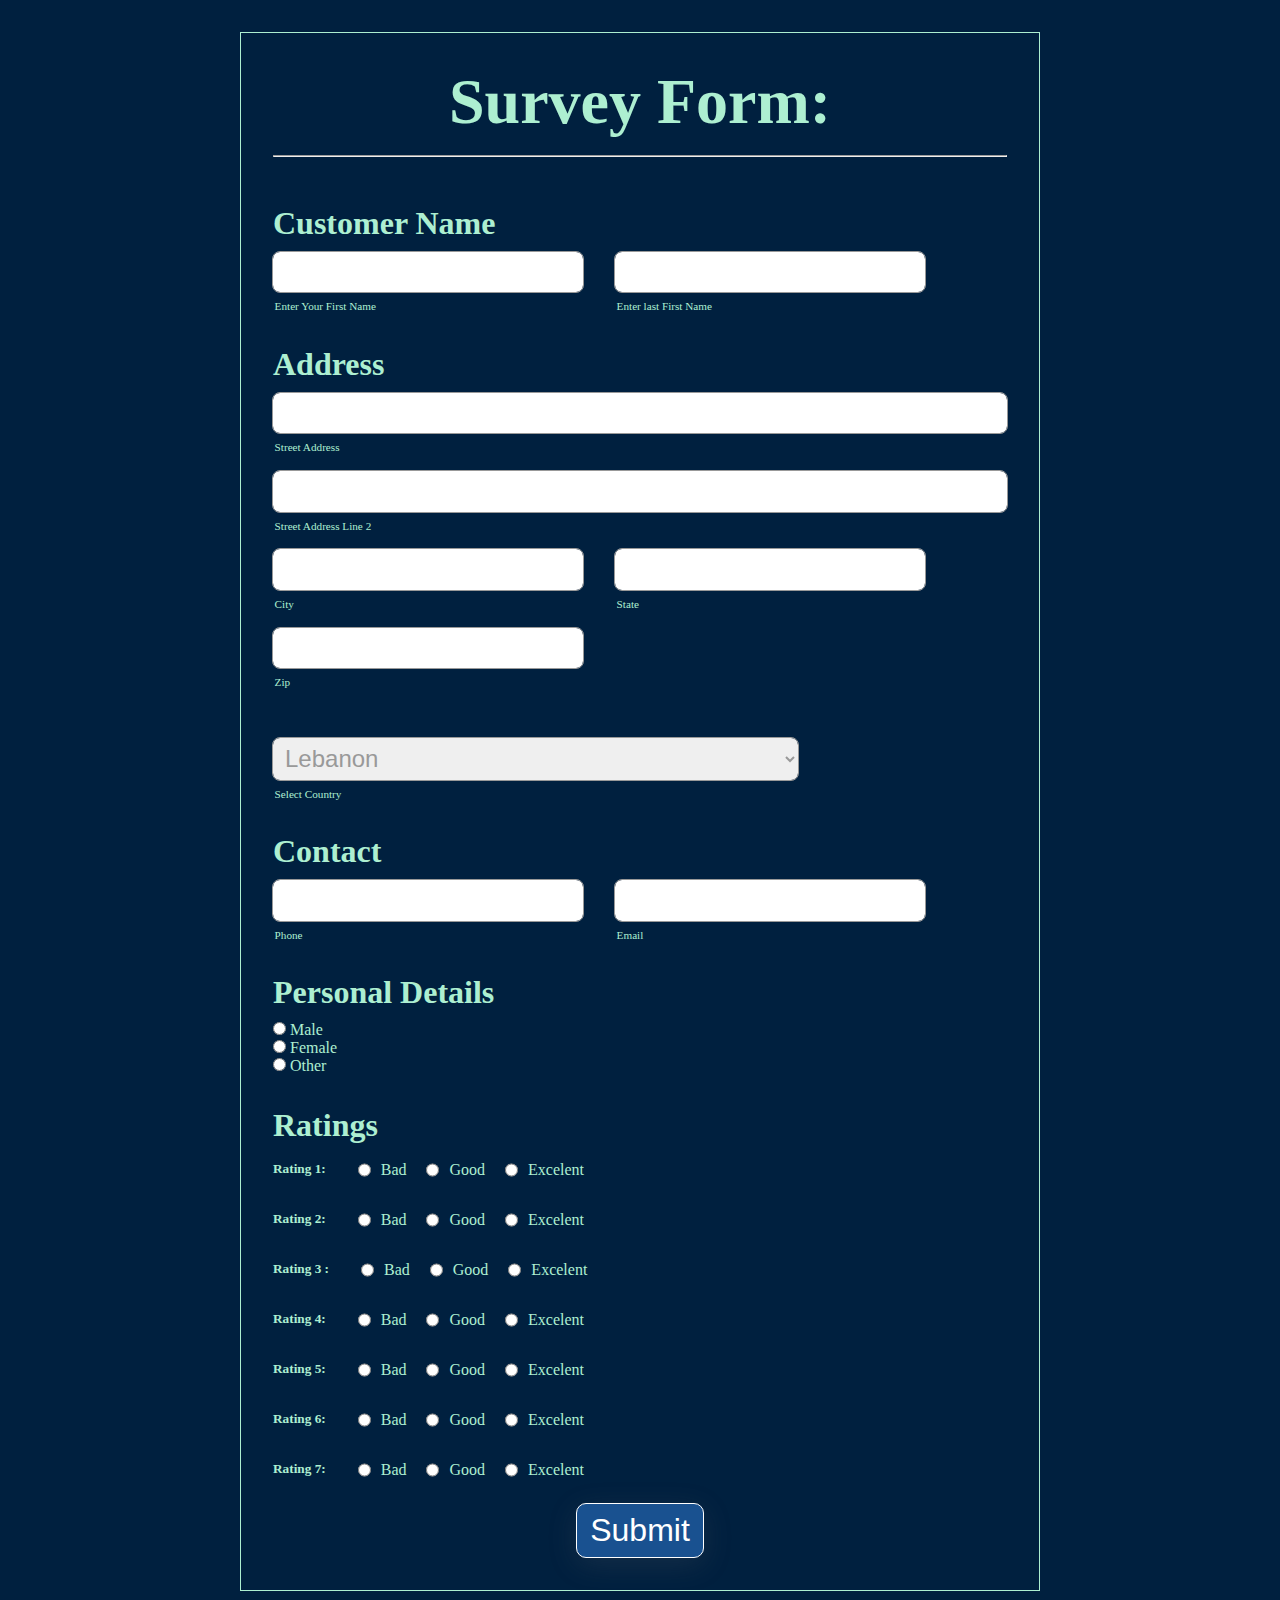
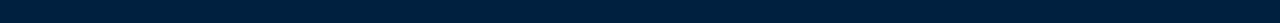
<file: index.html>
<html>
 <head>
   <title>SURVEY FORM</title>
   <link href="survey-form.css" rel="stylesheet">
  </head>
<body>
  <div class="container">
  <h1 class="main-heading">Survey Form:</h1>
  <hr>
  <form class="form-class">

    <div class="form-control">

      <div class="heading-field">
        <h3 class="field-head">Customer Name </h3>
      </div>
      <div class="field-inputs">
        <div class="input-div">
          <input type="text" class="form-control-input" id="first-name" name="first name" required>
          <div id="first-name-help" class="help-text">Enter Your First Name</div>
        </div>
        <div class="input-div">
          <input type="text" class="form-control-input" id="last-name" name="last name" required>
          <div id="last-name-help" class="help-text">Enter last First Name</div>
        </div>
      </div>
    </div>

    <div class="form-control">

      <div class="heading-field">
        <h3 class="field-head">Address</h3>
      </div>

      <div>
        <div class="input-div">
          <input type="text" class="form-control-input" id="street-address" name="address" required>
          <div id="street-address-help" class="help-text">Street Address</div>
        </div>
      </div>
      <div>
        <div class="input-div">
          <input type="text" class="form-control-input" id="street-address-2" name="street" required>
          <div id="street-address-2-help" class="help-text">Street Address Line 2</div>
        </div>
      </div>

      <div class="field-inputs">
        <div class="input-div">
          <input type="text" class="form-control-input" id="city-name" name="city" required>
          <div id="city-help" class="help-text">City</div>
        </div>
        <div class="input-div">
          <input type="text" class="form-control-input" id="state-name" name="state" required>
          <div id="state-name-help" class="help-text">State</div>
        </div>
      </div>

      <div class="field-inputs">
        <div class="input-div">
          <input type="number" class="form-control-input" id="zip-code" name="zip" required>
          <div id="zip-code-help" class="help-text">Zip</div>
        </div>
        <div class="input-div">
          <select class="form-control-input" name="country" required>
            <option value="Afghanistan">Afghanistan</option>
            <option value="Albania">Albania</option>
            <option value="Algeria">Algeria</option>
            <option value="American Samoa">American Samoa</option>
            <option value="Andorra">Andorra</option>
            <option value="Angola">Angola</option>
            <option value="Anguilla">Anguilla</option>
            <option value="Antartica">Antarctica</option>
            <option value="Antigua and Barbuda">Antigua and Barbuda</option>
            <option value="Argentina">Argentina</option>
            <option value="Armenia">Armenia</option>
            <option value="Aruba">Aruba</option>
            <option value="Australia">Australia</option>
            <option value="Austria">Austria</option>
            <option value="Azerbaijan">Azerbaijan</option>
            <option value="Bahamas">Bahamas</option>
            <option value="Bahrain">Bahrain</option>
            <option value="Bangladesh">Bangladesh</option>
            <option value="Barbados">Barbados</option>
            <option value="Belarus">Belarus</option>
            <option value="Belgium">Belgium</option>
            <option value="Belize">Belize</option>
            <option value="Benin">Benin</option>
            <option value="Bermuda">Bermuda</option>
            <option value="Bhutan">Bhutan</option>
            <option value="Bolivia">Bolivia</option>
            <option value="Bosnia and Herzegowina">Bosnia and Herzegowina</option>
            <option value="Botswana">Botswana</option>
            <option value="Bouvet Island">Bouvet Island</option>
            <option value="Brazil">Brazil</option>
            <option value="British Indian Ocean Territory">British Indian Ocean Territory</option>
            <option value="Brunei Darussalam">Brunei Darussalam</option>
            <option value="Bulgaria">Bulgaria</option>
            <option value="Burkina Faso">Burkina Faso</option>
            <option value="Burundi">Burundi</option>
            <option value="Cambodia">Cambodia</option>
            <option value="Cameroon">Cameroon</option>
            <option value="Canada">Canada</option>
            <option value="Cape Verde">Cape Verde</option>
            <option value="Cayman Islands">Cayman Islands</option>
            <option value="Central African Republic">Central African Republic</option>
            <option value="Chad">Chad</option>
            <option value="Chile">Chile</option>
            <option value="China">China</option>
            <option value="Christmas Island">Christmas Island</option>
            <option value="Cocos Islands">Cocos (Keeling) Islands</option>
            <option value="Colombia">Colombia</option>
            <option value="Comoros">Comoros</option>
            <option value="Congo">Congo</option>
            <option value="Congo">Congo, the Democratic Republic of the</option>
            <option value="Cook Islands">Cook Islands</option>
            <option value="Costa Rica">Costa Rica</option>
            <option value="Cota D'Ivoire">Cote d'Ivoire</option>
            <option value="Croatia">Croatia (Hrvatska)</option>
            <option value="Cuba">Cuba</option>
            <option value="Cyprus">Cyprus</option>
            <option value="Czech Republic">Czech Republic</option>
            <option value="Denmark">Denmark</option>
            <option value="Djibouti">Djibouti</option>
            <option value="Dominica">Dominica</option>
            <option value="Dominican Republic">Dominican Republic</option>
            <option value="East Timor">East Timor</option>
            <option value="Ecuador">Ecuador</option>
            <option value="Egypt">Egypt</option>
            <option value="El Salvador">El Salvador</option>
            <option value="Equatorial Guinea">Equatorial Guinea</option>
            <option value="Eritrea">Eritrea</option>
            <option value="Estonia">Estonia</option>
            <option value="Ethiopia">Ethiopia</option>
            <option value="Falkland Islands">Falkland Islands (Malvinas)</option>
            <option value="Faroe Islands">Faroe Islands</option>
            <option value="Fiji">Fiji</option>
            <option value="Finland">Finland</option>
            <option value="France">France</option>
            <option value="France Metropolitan">France, Metropolitan</option>
            <option value="French Guiana">French Guiana</option>
            <option value="French Polynesia">French Polynesia</option>
            <option value="French Southern Territories">French Southern Territories</option>
            <option value="Gabon">Gabon</option>
            <option value="Gambia">Gambia</option>
            <option value="Georgia">Georgia</option>
            <option value="Germany">Germany</option>
            <option value="Ghana">Ghana</option>
            <option value="Gibraltar">Gibraltar</option>
            <option value="Greece">Greece</option>
            <option value="Greenland">Greenland</option>
            <option value="Grenada">Grenada</option>
            <option value="Guadeloupe">Guadeloupe</option>
            <option value="Guam">Guam</option>
            <option value="Guatemala">Guatemala</option>
            <option value="Guinea">Guinea</option>
            <option value="Guinea-Bissau">Guinea-Bissau</option>
            <option value="Guyana">Guyana</option>
            <option value="Haiti">Haiti</option>
            <option value="Heard and McDonald Islands">Heard and Mc Donald Islands</option>
            <option value="Holy See">Holy See (Vatican City State)</option>
            <option value="Honduras">Honduras</option>
            <option value="Hong Kong">Hong Kong</option>
            <option value="Hungary">Hungary</option>
            <option value="Iceland">Iceland</option>
            <option value="India">India</option>
            <option value="Indonesia">Indonesia</option>
            <option value="Iran">Iran (Islamic Republic of)</option>
            <option value="Iraq">Iraq</option>
            <option value="Ireland">Ireland</option>
            <option value="Israel">Israel</option>
            <option value="Italy">Italy</option>
            <option value="Jamaica">Jamaica</option>
            <option value="Japan">Japan</option>
            <option value="Jordan">Jordan</option>
            <option value="Kazakhstan">Kazakhstan</option>
            <option value="Kenya">Kenya</option>
            <option value="Kiribati">Kiribati</option>
            <option value="Democratic People's Republic of Korea">Korea, Democratic People's Republic of</option>
            <option value="Korea">Korea, Republic of</option>
            <option value="Kuwait">Kuwait</option>
            <option value="Kyrgyzstan">Kyrgyzstan</option>
            <option value="Lao">Lao People's Democratic Republic</option>
            <option value="Latvia">Latvia</option>
            <option value="Lebanon" selected>Lebanon</option>
            <option value="Lesotho">Lesotho</option>
            <option value="Liberia">Liberia</option>
            <option value="Libyan Arab Jamahiriya">Libyan Arab Jamahiriya</option>
            <option value="Liechtenstein">Liechtenstein</option>
            <option value="Lithuania">Lithuania</option>
            <option value="Luxembourg">Luxembourg</option>
            <option value="Macau">Macau</option>
            <option value="Macedonia">Macedonia, The Former Yugoslav Republic of</option>
            <option value="Madagascar">Madagascar</option>
            <option value="Malawi">Malawi</option>
            <option value="Malaysia">Malaysia</option>
            <option value="Maldives">Maldives</option>
            <option value="Mali">Mali</option>
            <option value="Malta">Malta</option>
            <option value="Marshall Islands">Marshall Islands</option>
            <option value="Martinique">Martinique</option>
            <option value="Mauritania">Mauritania</option>
            <option value="Mauritius">Mauritius</option>
            <option value="Mayotte">Mayotte</option>
            <option value="Mexico">Mexico</option>
            <option value="Micronesia">Micronesia, Federated States of</option>
            <option value="Moldova">Moldova, Republic of</option>
            <option value="Monaco">Monaco</option>
            <option value="Mongolia">Mongolia</option>
            <option value="Montserrat">Montserrat</option>
            <option value="Morocco">Morocco</option>
            <option value="Mozambique">Mozambique</option>
            <option value="Myanmar">Myanmar</option>
            <option value="Namibia">Namibia</option>
            <option value="Nauru">Nauru</option>
            <option value="Nepal">Nepal</option>
            <option value="Netherlands">Netherlands</option>
            <option value="Netherlands Antilles">Netherlands Antilles</option>
            <option value="New Caledonia">New Caledonia</option>
            <option value="New Zealand">New Zealand</option>
            <option value="Nicaragua">Nicaragua</option>
            <option value="Niger">Niger</option>
            <option value="Nigeria">Nigeria</option>
            <option value="Niue">Niue</option>
            <option value="Norfolk Island">Norfolk Island</option>
            <option value="Northern Mariana Islands">Northern Mariana Islands</option>
            <option value="Norway">Norway</option>
            <option value="Oman">Oman</option>
            <option value="Pakistan">Pakistan</option>
            <option value="Palau">Palau</option>
            <option value="Panama">Panama</option>
            <option value="Papua New Guinea">Papua New Guinea</option>
            <option value="Paraguay">Paraguay</option>
            <option value="Peru">Peru</option>
            <option value="Philippines">Philippines</option>
            <option value="Pitcairn">Pitcairn</option>
            <option value="Poland">Poland</option>
            <option value="Portugal">Portugal</option>
            <option value="Puerto Rico">Puerto Rico</option>
            <option value="Qatar">Qatar</option>
            <option value="Reunion">Reunion</option>
            <option value="Romania">Romania</option>
            <option value="Russia">Russian Federation</option>
            <option value="Rwanda">Rwanda</option>
            <option value="Saint Kitts and Nevis">Saint Kitts and Nevis</option>
            <option value="Saint LUCIA">Saint LUCIA</option>
            <option value="Saint Vincent">Saint Vincent and the Grenadines</option>
            <option value="Samoa">Samoa</option>
            <option value="San Marino">San Marino</option>
            <option value="Sao Tome and Principe">Sao Tome and Principe</option>
            <option value="Saudi Arabia">Saudi Arabia</option>
            <option value="Senegal">Senegal</option>
            <option value="Seychelles">Seychelles</option>
            <option value="Sierra">Sierra Leone</option>
            <option value="Singapore">Singapore</option>
            <option value="Slovakia">Slovakia (Slovak Republic)</option>
            <option value="Slovenia">Slovenia</option>
            <option value="Solomon Islands">Solomon Islands</option>
            <option value="Somalia">Somalia</option>
            <option value="South Africa">South Africa</option>
            <option value="South Georgia">South Georgia and the South Sandwich Islands</option>
            <option value="Span">Spain</option>
            <option value="SriLanka">Sri Lanka</option>
            <option value="St. Helena">St. Helena</option>
            <option value="St. Pierre and Miguelon">St. Pierre and Miquelon</option>
            <option value="Sudan">Sudan</option>
            <option value="Suriname">Suriname</option>
            <option value="Svalbard">Svalbard and Jan Mayen Islands</option>
            <option value="Swaziland">Swaziland</option>
            <option value="Sweden">Sweden</option>
            <option value="Switzerland">Switzerland</option>
            <option value="Syria">Syrian Arab Republic</option>
            <option value="Taiwan">Taiwan, Province of China</option>
            <option value="Tajikistan">Tajikistan</option>
            <option value="Tanzania">Tanzania, United Republic of</option>
            <option value="Thailand">Thailand</option>
            <option value="Togo">Togo</option>
            <option value="Tokelau">Tokelau</option>
            <option value="Tonga">Tonga</option>
            <option value="Trinidad and Tobago">Trinidad and Tobago</option>
            <option value="Tunisia">Tunisia</option>
            <option value="Turkey">Turkey</option>
            <option value="Turkmenistan">Turkmenistan</option>
            <option value="Turks and Caicos">Turks and Caicos Islands</option>
            <option value="Tuvalu">Tuvalu</option>
            <option value="Uganda">Uganda</option>
            <option value="Ukraine">Ukraine</option>
            <option value="United Arab Emirates">United Arab Emirates</option>
            <option value="United Kingdom">United Kingdom</option>
            <option value="United States">United States</option>
            <option value="United States Minor Outlying Islands">United States Minor Outlying Islands</option>
            <option value="Uruguay">Uruguay</option>
            <option value="Uzbekistan">Uzbekistan</option>
            <option value="Vanuatu">Vanuatu</option>
            <option value="Venezuela">Venezuela</option>
            <option value="Vietnam">Viet Nam</option>
            <option value="Virgin Islands (British)">Virgin Islands (British)</option>
            <option value="Virgin Islands (U.S)">Virgin Islands (U.S.)</option>
            <option value="Wallis and Futana Islands">Wallis and Futuna Islands</option>
            <option value="Western Sahara">Western Sahara</option>
            <option value="Yemen">Yemen</option>
            <option value="Serbia">Serbia</option>
            <option value="Zambia">Zambia</option>
            <option value="Zimbabwe">Zimbabwe</option>
          </select>
          <div id="country-help" class="help-text">Select Country</div>
        </div>
      </div>

    </div>

    <div class="form-control">

      <div class="heading-field">
        <h3 class="field-head">Contact </h3>
      </div>
      <div class="field-inputs">
        <div class="input-div">
          <input type="tel" class="form-control-input" id="first-name" name="contact" required>
          <div id="tel-name-help" class="help-text">Phone</div>
        </div>
        <div class="input-div">
          <input type="email" class="form-control-input" id="email" name="email" required>
          <div id="last-name-help" class="help-text">Email</div>
        </div>
      </div>
    </div>

    <div class="form-control">
      <div class="heading-field">
        <h3 class="field-head">Personal Details </h3>
      </div>
      <div class="field-inputs">
        <div class="input-div">
          <input type="radio" id="male" name="gender" value="male">
          <label for="male">Male</label><br>
          <input type="radio" id="female" name="gender" value="female">
          <label for="female">Female</label><br>
          <input type="radio" id="other" name="gender" value="other">
          <label for="other">Other</label><br>
        </div>
      </div>
    </div>

    <div class="form-control">
      <div class="heading-field">
        <h3 class="field-head">Ratings </h3>
      </div>
      <div class="field-inputs" style="margin:0.5rem 0px ;">
        <h5>Rating 1:</h5>
        <div class="input-div" style="display: flex; gap:10px;">
          <input type="radio" id="bad" name="rating1" value="bad">
          <label for="bad">Bad</label><br>
          <input type="radio" id="good" name="rating1" value="good">
          <label for="good">Good</label><br>
          <input type="radio" id="excelent" name="rating1" value="other">
          <label for="excelent">Excelent</label><br>
        </div>
      </div>
      <div class="field-inputs" style="margin:0.5rem 0px ;">
        <h5>Rating 2:</h5>
        <div class="input-div" style="display: flex; gap:10px;">
          <input type="radio" id="bad2" name="rating2" value="bad">
          <label for="bad2">Bad</label><br>
          <input type="radio" id="good2" name="rating2" value="good">
          <label for="good2">Good</label><br>
          <input type="radio" id="excelent2" name="rating2" value="excelent">
          <label for="excelent2">Excelent</label><br>
        </div>
      </div>
      <div class="field-inputs" style="margin:0.5rem 0px ;">
        <h5>Rating 3 :</h5>
        <div class="input-div" style="display: flex; gap:10px;">
          <input type="radio" id="bad3" name="rating3" value="bad">
          <label for="bad3">Bad</label><br>
          <input type="radio" id="good3" name="rating3" value="good">
          <label for="good3">Good</label><br>
          <input type="radio" id="excelent3" name="rating3" value="excelent">
          <label for="excelent3">Excelent</label><br>
        </div>
      </div>
      <div class="field-inputs" style="margin:0.5rem 0px ;">
        <h5>Rating 4:</h5>
        <div class="input-div" style="display: flex; gap:10px;">
          <input type="radio" id="bad4" name="rating4" value="bad">
          <label for="bad">Bad</label><br>
          <input type="radio" id="good4" name="rating4" value="good">
          <label for="good4">Good</label><br>
          <input type="radio" id="excelent4" name="rating4" value="excelent">
          <label for="excelent4">Excelent</label><br>
        </div>
      </div>
      <div class="field-inputs" style="margin:0.5rem 0px ;">
        <h5>Rating 5:</h5>
        <div class="input-div" style="display: flex; gap:10px;">
          <input type="radio" id="bad5" name="rating5" value="bad">
          <label for="bad">Bad</label><br>
          <input type="radio" id="good5" name="rating5" value="good">
          <label for="good5">Good</label><br>
          <input type="radio" id="excelent5" name="rating5" value="excelent">
          <label for="excelent5">Excelent</label><br>
        </div>
      </div>
      <div class="field-inputs" style="margin:0.5rem 0px ;">
        <h5>Rating 6:</h5>
        <div class="input-div" style="display: flex; gap:10px;">
          <input type="radio" id="bad6" name="rating6" value="bad">
          <label for="bad6">Bad</label><br>
          <input type="radio" id="good6" name="rating6" value="good">
          <label for="good">Good</label><br>
          <input type="radio" id="excelent6" name="rating6" value="excelent">
          <label for="excelent6">Excelent</label><br>
        </div>
      </div>
      <div class="field-inputs" style="margin:0.5rem 0px ;">
        <h5>Rating 7:</h5>
        <div class="input-div" style="display: flex; gap:10px;">
          <input type="radio" id="bad7" name="rating7" value="bad">
          <label for="bad7">Bad</label><br>
          <input type="radio" id="good7" name="rating7" value="good">
          <label for="good7">Good</label><br>
          <input type="radio" id="excelent7" name="rating7" value="excelent">
          <label for="excelent7">Excelent</label><br>
        </div>
      </div>
    </div>

    <button type="submit"> Submit </button>

  </form>
</div>
</body>
</html>
</file>
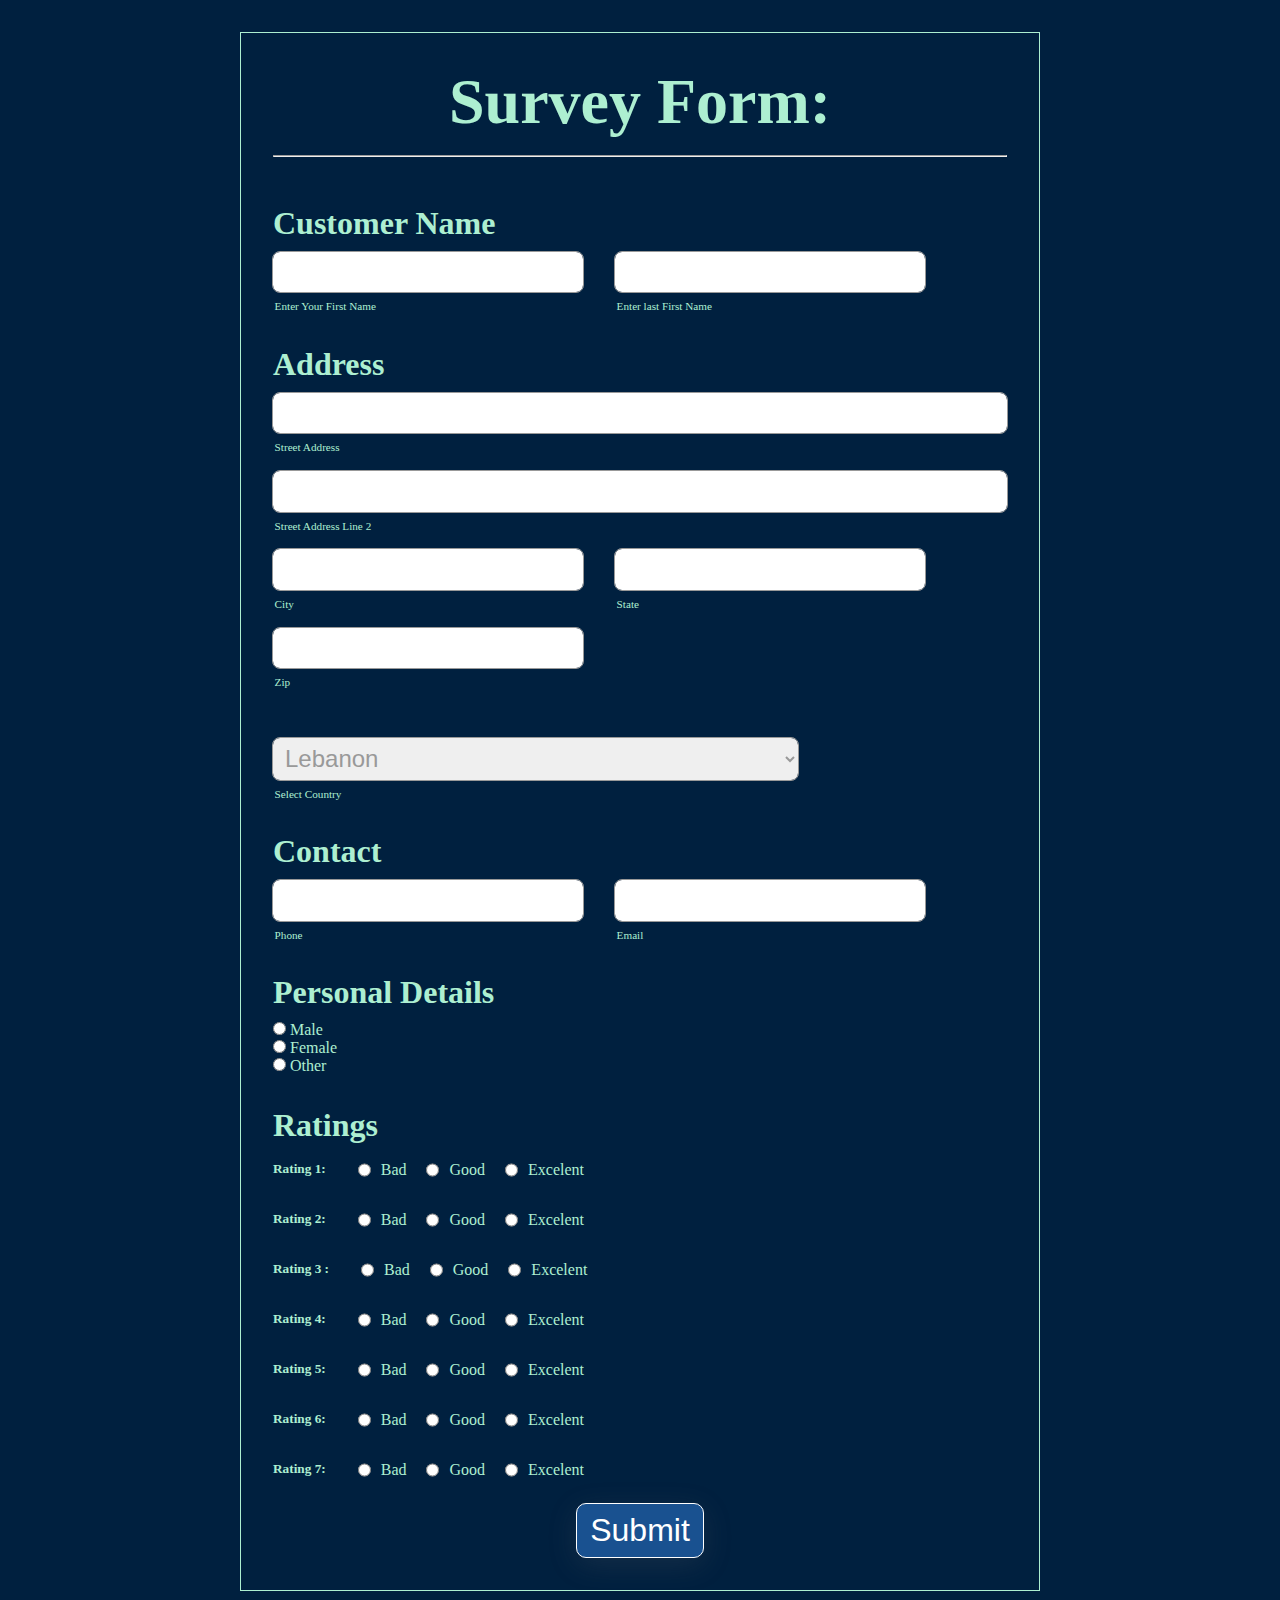
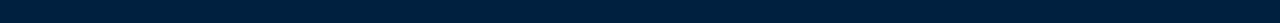
<file: survey-form.html>
<! DOCTYPE html>
<html>
 <head>
   <title>SURVEY FORM</title>
   <link href="survey-form.css" rel="stylesheet">
  </head>
<body>
  <div class="container">
  <h1 class="main-heading">Survey Form:</h1>
  <hr>
  <form class="form-class">

    <div class="form-control">

      <div class="heading-field">
        <h3 class="field-head">Customer Name </h3>
      </div>
      <div class="field-inputs">
        <div class="input-div">
          <input type="text" class="form-control-input" id="first-name" name="first name" required>
          <div id="first-name-help" class="help-text">Enter Your First Name</div>
        </div>
        <div class="input-div">
          <input type="text" class="form-control-input" id="last-name" name="last name" required>
          <div id="last-name-help" class="help-text">Enter last First Name</div>
        </div>
      </div>
    </div>

    <div class="form-control">

      <div class="heading-field">
        <h3 class="field-head">Address</h3>
      </div>

      <div>
        <div class="input-div">
          <input type="text" class="form-control-input" id="street-address" name="address" required>
          <div id="street-address-help" class="help-text">Street Address</div>
        </div>
      </div>
      <div>
        <div class="input-div">
          <input type="text" class="form-control-input" id="street-address-2" name="street" required>
          <div id="street-address-2-help" class="help-text">Street Address Line 2</div>
        </div>
      </div>

      <div class="field-inputs">
        <div class="input-div">
          <input type="text" class="form-control-input" id="city-name" name="city" required>
          <div id="city-help" class="help-text">City</div>
        </div>
        <div class="input-div">
          <input type="text" class="form-control-input" id="state-name" name="state" required>
          <div id="state-name-help" class="help-text">State</div>
        </div>
      </div>

      <div class="field-inputs">
        <div class="input-div">
          <input type="number" class="form-control-input" id="zip-code" name="zip" required>
          <div id="zip-code-help" class="help-text">Zip</div>
        </div>
        <div class="input-div">
          <select class="form-control-input" name="country" required>
            <option value="Afghanistan">Afghanistan</option>
            <option value="Albania">Albania</option>
            <option value="Algeria">Algeria</option>
            <option value="American Samoa">American Samoa</option>
            <option value="Andorra">Andorra</option>
            <option value="Angola">Angola</option>
            <option value="Anguilla">Anguilla</option>
            <option value="Antartica">Antarctica</option>
            <option value="Antigua and Barbuda">Antigua and Barbuda</option>
            <option value="Argentina">Argentina</option>
            <option value="Armenia">Armenia</option>
            <option value="Aruba">Aruba</option>
            <option value="Australia">Australia</option>
            <option value="Austria">Austria</option>
            <option value="Azerbaijan">Azerbaijan</option>
            <option value="Bahamas">Bahamas</option>
            <option value="Bahrain">Bahrain</option>
            <option value="Bangladesh">Bangladesh</option>
            <option value="Barbados">Barbados</option>
            <option value="Belarus">Belarus</option>
            <option value="Belgium">Belgium</option>
            <option value="Belize">Belize</option>
            <option value="Benin">Benin</option>
            <option value="Bermuda">Bermuda</option>
            <option value="Bhutan">Bhutan</option>
            <option value="Bolivia">Bolivia</option>
            <option value="Bosnia and Herzegowina">Bosnia and Herzegowina</option>
            <option value="Botswana">Botswana</option>
            <option value="Bouvet Island">Bouvet Island</option>
            <option value="Brazil">Brazil</option>
            <option value="British Indian Ocean Territory">British Indian Ocean Territory</option>
            <option value="Brunei Darussalam">Brunei Darussalam</option>
            <option value="Bulgaria">Bulgaria</option>
            <option value="Burkina Faso">Burkina Faso</option>
            <option value="Burundi">Burundi</option>
            <option value="Cambodia">Cambodia</option>
            <option value="Cameroon">Cameroon</option>
            <option value="Canada">Canada</option>
            <option value="Cape Verde">Cape Verde</option>
            <option value="Cayman Islands">Cayman Islands</option>
            <option value="Central African Republic">Central African Republic</option>
            <option value="Chad">Chad</option>
            <option value="Chile">Chile</option>
            <option value="China">China</option>
            <option value="Christmas Island">Christmas Island</option>
            <option value="Cocos Islands">Cocos (Keeling) Islands</option>
            <option value="Colombia">Colombia</option>
            <option value="Comoros">Comoros</option>
            <option value="Congo">Congo</option>
            <option value="Congo">Congo, the Democratic Republic of the</option>
            <option value="Cook Islands">Cook Islands</option>
            <option value="Costa Rica">Costa Rica</option>
            <option value="Cota D'Ivoire">Cote d'Ivoire</option>
            <option value="Croatia">Croatia (Hrvatska)</option>
            <option value="Cuba">Cuba</option>
            <option value="Cyprus">Cyprus</option>
            <option value="Czech Republic">Czech Republic</option>
            <option value="Denmark">Denmark</option>
            <option value="Djibouti">Djibouti</option>
            <option value="Dominica">Dominica</option>
            <option value="Dominican Republic">Dominican Republic</option>
            <option value="East Timor">East Timor</option>
            <option value="Ecuador">Ecuador</option>
            <option value="Egypt">Egypt</option>
            <option value="El Salvador">El Salvador</option>
            <option value="Equatorial Guinea">Equatorial Guinea</option>
            <option value="Eritrea">Eritrea</option>
            <option value="Estonia">Estonia</option>
            <option value="Ethiopia">Ethiopia</option>
            <option value="Falkland Islands">Falkland Islands (Malvinas)</option>
            <option value="Faroe Islands">Faroe Islands</option>
            <option value="Fiji">Fiji</option>
            <option value="Finland">Finland</option>
            <option value="France">France</option>
            <option value="France Metropolitan">France, Metropolitan</option>
            <option value="French Guiana">French Guiana</option>
            <option value="French Polynesia">French Polynesia</option>
            <option value="French Southern Territories">French Southern Territories</option>
            <option value="Gabon">Gabon</option>
            <option value="Gambia">Gambia</option>
            <option value="Georgia">Georgia</option>
            <option value="Germany">Germany</option>
            <option value="Ghana">Ghana</option>
            <option value="Gibraltar">Gibraltar</option>
            <option value="Greece">Greece</option>
            <option value="Greenland">Greenland</option>
            <option value="Grenada">Grenada</option>
            <option value="Guadeloupe">Guadeloupe</option>
            <option value="Guam">Guam</option>
            <option value="Guatemala">Guatemala</option>
            <option value="Guinea">Guinea</option>
            <option value="Guinea-Bissau">Guinea-Bissau</option>
            <option value="Guyana">Guyana</option>
            <option value="Haiti">Haiti</option>
            <option value="Heard and McDonald Islands">Heard and Mc Donald Islands</option>
            <option value="Holy See">Holy See (Vatican City State)</option>
            <option value="Honduras">Honduras</option>
            <option value="Hong Kong">Hong Kong</option>
            <option value="Hungary">Hungary</option>
            <option value="Iceland">Iceland</option>
            <option value="India">India</option>
            <option value="Indonesia">Indonesia</option>
            <option value="Iran">Iran (Islamic Republic of)</option>
            <option value="Iraq">Iraq</option>
            <option value="Ireland">Ireland</option>
            <option value="Israel">Israel</option>
            <option value="Italy">Italy</option>
            <option value="Jamaica">Jamaica</option>
            <option value="Japan">Japan</option>
            <option value="Jordan">Jordan</option>
            <option value="Kazakhstan">Kazakhstan</option>
            <option value="Kenya">Kenya</option>
            <option value="Kiribati">Kiribati</option>
            <option value="Democratic People's Republic of Korea">Korea, Democratic People's Republic of</option>
            <option value="Korea">Korea, Republic of</option>
            <option value="Kuwait">Kuwait</option>
            <option value="Kyrgyzstan">Kyrgyzstan</option>
            <option value="Lao">Lao People's Democratic Republic</option>
            <option value="Latvia">Latvia</option>
            <option value="Lebanon" selected>Lebanon</option>
            <option value="Lesotho">Lesotho</option>
            <option value="Liberia">Liberia</option>
            <option value="Libyan Arab Jamahiriya">Libyan Arab Jamahiriya</option>
            <option value="Liechtenstein">Liechtenstein</option>
            <option value="Lithuania">Lithuania</option>
            <option value="Luxembourg">Luxembourg</option>
            <option value="Macau">Macau</option>
            <option value="Macedonia">Macedonia, The Former Yugoslav Republic of</option>
            <option value="Madagascar">Madagascar</option>
            <option value="Malawi">Malawi</option>
            <option value="Malaysia">Malaysia</option>
            <option value="Maldives">Maldives</option>
            <option value="Mali">Mali</option>
            <option value="Malta">Malta</option>
            <option value="Marshall Islands">Marshall Islands</option>
            <option value="Martinique">Martinique</option>
            <option value="Mauritania">Mauritania</option>
            <option value="Mauritius">Mauritius</option>
            <option value="Mayotte">Mayotte</option>
            <option value="Mexico">Mexico</option>
            <option value="Micronesia">Micronesia, Federated States of</option>
            <option value="Moldova">Moldova, Republic of</option>
            <option value="Monaco">Monaco</option>
            <option value="Mongolia">Mongolia</option>
            <option value="Montserrat">Montserrat</option>
            <option value="Morocco">Morocco</option>
            <option value="Mozambique">Mozambique</option>
            <option value="Myanmar">Myanmar</option>
            <option value="Namibia">Namibia</option>
            <option value="Nauru">Nauru</option>
            <option value="Nepal">Nepal</option>
            <option value="Netherlands">Netherlands</option>
            <option value="Netherlands Antilles">Netherlands Antilles</option>
            <option value="New Caledonia">New Caledonia</option>
            <option value="New Zealand">New Zealand</option>
            <option value="Nicaragua">Nicaragua</option>
            <option value="Niger">Niger</option>
            <option value="Nigeria">Nigeria</option>
            <option value="Niue">Niue</option>
            <option value="Norfolk Island">Norfolk Island</option>
            <option value="Northern Mariana Islands">Northern Mariana Islands</option>
            <option value="Norway">Norway</option>
            <option value="Oman">Oman</option>
            <option value="Pakistan">Pakistan</option>
            <option value="Palau">Palau</option>
            <option value="Panama">Panama</option>
            <option value="Papua New Guinea">Papua New Guinea</option>
            <option value="Paraguay">Paraguay</option>
            <option value="Peru">Peru</option>
            <option value="Philippines">Philippines</option>
            <option value="Pitcairn">Pitcairn</option>
            <option value="Poland">Poland</option>
            <option value="Portugal">Portugal</option>
            <option value="Puerto Rico">Puerto Rico</option>
            <option value="Qatar">Qatar</option>
            <option value="Reunion">Reunion</option>
            <option value="Romania">Romania</option>
            <option value="Russia">Russian Federation</option>
            <option value="Rwanda">Rwanda</option>
            <option value="Saint Kitts and Nevis">Saint Kitts and Nevis</option>
            <option value="Saint LUCIA">Saint LUCIA</option>
            <option value="Saint Vincent">Saint Vincent and the Grenadines</option>
            <option value="Samoa">Samoa</option>
            <option value="San Marino">San Marino</option>
            <option value="Sao Tome and Principe">Sao Tome and Principe</option>
            <option value="Saudi Arabia">Saudi Arabia</option>
            <option value="Senegal">Senegal</option>
            <option value="Seychelles">Seychelles</option>
            <option value="Sierra">Sierra Leone</option>
            <option value="Singapore">Singapore</option>
            <option value="Slovakia">Slovakia (Slovak Republic)</option>
            <option value="Slovenia">Slovenia</option>
            <option value="Solomon Islands">Solomon Islands</option>
            <option value="Somalia">Somalia</option>
            <option value="South Africa">South Africa</option>
            <option value="South Georgia">South Georgia and the South Sandwich Islands</option>
            <option value="Span">Spain</option>
            <option value="SriLanka">Sri Lanka</option>
            <option value="St. Helena">St. Helena</option>
            <option value="St. Pierre and Miguelon">St. Pierre and Miquelon</option>
            <option value="Sudan">Sudan</option>
            <option value="Suriname">Suriname</option>
            <option value="Svalbard">Svalbard and Jan Mayen Islands</option>
            <option value="Swaziland">Swaziland</option>
            <option value="Sweden">Sweden</option>
            <option value="Switzerland">Switzerland</option>
            <option value="Syria">Syrian Arab Republic</option>
            <option value="Taiwan">Taiwan, Province of China</option>
            <option value="Tajikistan">Tajikistan</option>
            <option value="Tanzania">Tanzania, United Republic of</option>
            <option value="Thailand">Thailand</option>
            <option value="Togo">Togo</option>
            <option value="Tokelau">Tokelau</option>
            <option value="Tonga">Tonga</option>
            <option value="Trinidad and Tobago">Trinidad and Tobago</option>
            <option value="Tunisia">Tunisia</option>
            <option value="Turkey">Turkey</option>
            <option value="Turkmenistan">Turkmenistan</option>
            <option value="Turks and Caicos">Turks and Caicos Islands</option>
            <option value="Tuvalu">Tuvalu</option>
            <option value="Uganda">Uganda</option>
            <option value="Ukraine">Ukraine</option>
            <option value="United Arab Emirates">United Arab Emirates</option>
            <option value="United Kingdom">United Kingdom</option>
            <option value="United States">United States</option>
            <option value="United States Minor Outlying Islands">United States Minor Outlying Islands</option>
            <option value="Uruguay">Uruguay</option>
            <option value="Uzbekistan">Uzbekistan</option>
            <option value="Vanuatu">Vanuatu</option>
            <option value="Venezuela">Venezuela</option>
            <option value="Vietnam">Viet Nam</option>
            <option value="Virgin Islands (British)">Virgin Islands (British)</option>
            <option value="Virgin Islands (U.S)">Virgin Islands (U.S.)</option>
            <option value="Wallis and Futana Islands">Wallis and Futuna Islands</option>
            <option value="Western Sahara">Western Sahara</option>
            <option value="Yemen">Yemen</option>
            <option value="Serbia">Serbia</option>
            <option value="Zambia">Zambia</option>
            <option value="Zimbabwe">Zimbabwe</option>
          </select>
          <div id="country-help" class="help-text">Select Country</div>
        </div>
      </div>

    </div>
 
    <div class="form-control">

      <div class="heading-field">
        <h3 class="field-head">Contact </h3>
      </div>
      <div class="field-inputs">
        <div class="input-div">
          <input type="tel" class="form-control-input" id="first-name" name="contact" required>
          <div id="tel-name-help" class="help-text">Phone</div>
        </div>
        <div class="input-div">
          <input type="email" class="form-control-input" id="email" name="email" required>
          <div id="last-name-help" class="help-text">Email</div>
        </div>
      </div>
    </div>
 
    <div class="form-control">
      <div class="heading-field">
        <h3 class="field-head">Personal Details </h3>
      </div>
      <div class="field-inputs">
        <div class="input-div">
          <input type="radio" id="male" name="gender" value="male">
          <label for="male">Male</label><br>
          <input type="radio" id="female" name="gender" value="female">
          <label for="female">Female</label><br>
          <input type="radio" id="other" name="gender" value="other">
          <label for="other">Other</label><br>
        </div>
      </div>
    </div>
  
    <div class="form-control">
      <div class="heading-field">
        <h3 class="field-head">Ratings </h3>
      </div>
      <div class="field-inputs" style="margin:0.5rem 0px ;">
        <h5>Rating 1:</h5>
        <div class="input-div" style="display: flex; gap:10px;">
          <input type="radio" id="bad" name="rating1" value="bad">
          <label for="bad">Bad</label><br>
          <input type="radio" id="good" name="rating1" value="good">
          <label for="good">Good</label><br>
          <input type="radio" id="excelent" name="rating1" value="other">
          <label for="excelent">Excelent</label><br>
        </div>
      </div>
      <div class="field-inputs" style="margin:0.5rem 0px ;">
        <h5>Rating 2:</h5>
        <div class="input-div" style="display: flex; gap:10px;">
          <input type="radio" id="bad2" name="rating2" value="bad">
          <label for="bad2">Bad</label><br>
          <input type="radio" id="good2" name="rating2" value="good">
          <label for="good2">Good</label><br>
          <input type="radio" id="excelent2" name="rating2" value="excelent">
          <label for="excelent2">Excelent</label><br>
        </div>
      </div>
      <div class="field-inputs" style="margin:0.5rem 0px ;">
        <h5>Rating 3 :</h5>
        <div class="input-div" style="display: flex; gap:10px;">
          <input type="radio" id="bad3" name="rating3" value="bad">
          <label for="bad3">Bad</label><br>
          <input type="radio" id="good3" name="rating3" value="good">
          <label for="good3">Good</label><br>
          <input type="radio" id="excelent3" name="rating3" value="excelent">
          <label for="excelent3">Excelent</label><br>
        </div>
      </div>
      <div class="field-inputs" style="margin:0.5rem 0px ;">
        <h5>Rating 4:</h5>
        <div class="input-div" style="display: flex; gap:10px;">
          <input type="radio" id="bad4" name="rating4" value="bad">
          <label for="bad">Bad</label><br>
          <input type="radio" id="good4" name="rating4" value="good">
          <label for="good4">Good</label><br>
          <input type="radio" id="excelent4" name="rating4" value="excelent">
          <label for="excelent4">Excelent</label><br>
        </div>
      </div>
      <div class="field-inputs" style="margin:0.5rem 0px ;">
        <h5>Rating 5:</h5>
        <div class="input-div" style="display: flex; gap:10px;">
          <input type="radio" id="bad5" name="rating5" value="bad">
          <label for="bad">Bad</label><br>
          <input type="radio" id="good5" name="rating5" value="good">
          <label for="good5">Good</label><br>
          <input type="radio" id="excelent5" name="rating5" value="excelent">
          <label for="excelent5">Excelent</label><br>
        </div>
      </div>
      <div class="field-inputs" style="margin:0.5rem 0px ;">
        <h5>Rating 6:</h5>
        <div class="input-div" style="display: flex; gap:10px;">
          <input type="radio" id="bad6" name="rating6" value="bad">
          <label for="bad6">Bad</label><br>
          <input type="radio" id="good6" name="rating6" value="good">
          <label for="good">Good</label><br>
          <input type="radio" id="excelent6" name="rating6" value="excelent">
          <label for="excelent6">Excelent</label><br>
        </div>
      </div>
      <div class="field-inputs" style="margin:0.5rem 0px ;">
        <h5>Rating 7:</h5>
        <div class="input-div" style="display: flex; gap:10px;">
          <input type="radio" id="bad7" name="rating7" value="bad">
          <label for="bad7">Bad</label><br>
          <input type="radio" id="good7" name="rating7" value="good">
          <label for="good7">Good</label><br>
          <input type="radio" id="excelent7" name="rating7" value="excelent">
          <label for="excelent7">Excelent</label><br>
        </div>
      </div>
    </div>

    <button type="submit"> Submit </button>

  </form>
</div>
</body>
</html>
</file>
<file: survey-form.css>
* {
  margin: 0px;
  padding: 0px;
  box-sizing: border-box;
}

body {
  font-family: Impact,Arial Black,sans serif;
  color: #ADEFD1FF;
  background-color: #00203FFF;
}

.container {
  max-width: 50rem;
  margin: 2rem auto;
  padding: 0px 2rem;
  border: 1px solid;
}

.main-heading {
  font-size: 4rem;
  margin: 2rem 0rem 1rem;
  color: #ADEFD1FF;
  text-align: center;
}

.form-class {
  margin: 2rem 0px;
}

.form-control {
  display: flex;
  flex-direction: column;
}

.heading-field {
  margin: 1rem 0px 0.6rem;
}

.field-head {
  font-size: 2rem;
}

.input-div {
  margin-bottom: 1rem;
}

.field-inputs {
  display: flex;
  flex-wrap: wrap;
  gap: 2rem;
}

.form-control-input {
  font-size: 1.5rem;
  padding: 0.4rem 0px;
  text-indent: 0.5rem;
  border: none;
  outline: 1px solid #999;
  border-radius: 7px;
  width: 100%;
  color: #999;
}
option {
  color: #999;
}
.radio {
  outline: none;
}

.form-control-input:focus {
  color: #212529;
  background-color: #fff;
  border-color: #86b7fe;
  outline: 0;
  box-shadow: 0 0 0 0.25rem rgb(13 110 253 / 25%);
}

.help-text {
  font-size: 0.7rem;
  margin-top: 0.4rem;
  padding: 0.1rem;
}

button {
  font-size: 2rem;
  margin: 0px auto;
  display: block;
  color: wite;
  padding: 0.5rem 0.8rem;
  border: 1px solid white;
  background-color:#195190FF;
  color: white;
  border-radius: 10px;
  box-shadow: 1px #0000;
  box-shadow: rgb(100 100 111 / 20%) 0px 7px 29px 0px;
}
</file>
